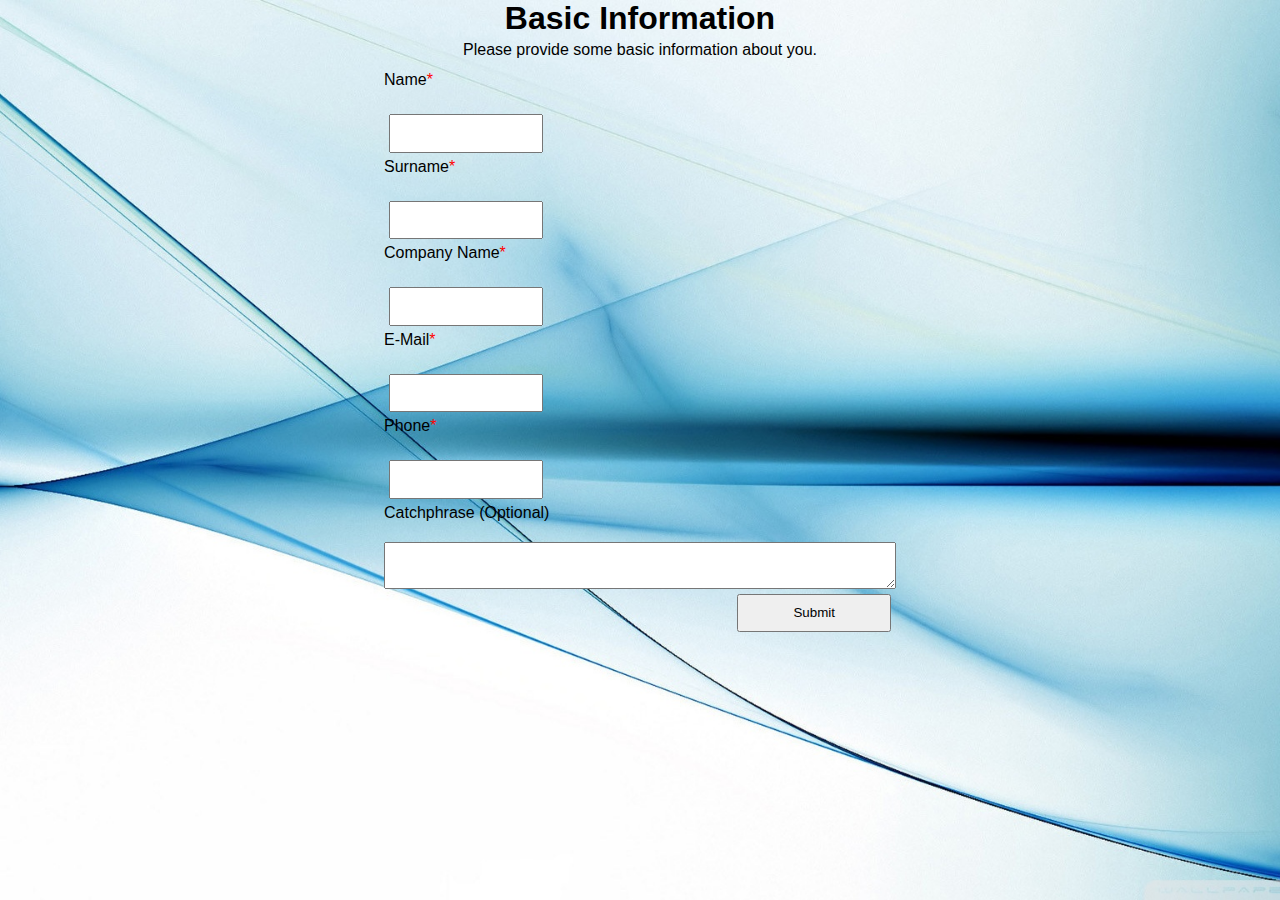
<file: index.html>
<!DOCTYPE html>
<html lang="en">

<head>
    <meta charset="utf-8" />
    <title> Company Card Generator </title>
    <link rel="stylesheet" href="styles.css" />
</head>

<body>
    <h1> Basic Information </h1>
    <div class="body-main_text"> Please provide some basic information about you. </div>

    <form class="body-form_main">
        <label for "body-form_input_name">Name<span style="color:#FF0000">*</span></label> <input type="text"
            class="body-form_input_name" name="firstName">
        <label for "body-form_input_surname">Surname<span style="color:#FF0000">*</span></label> <input type="text"
            class="body-form_input_surname" name="surname">
        <label for "body-form_input_companyName">Company Name<span style="color:#FF0000">*</span></label> <input
            type="text" class="body-form_input_companyName" name="companyName">
        <label for "body-form_input_mail">E-Mail<span style="color:#FF0000">*</span></label> <input type="text"
            class="body-form_input_mail" name="mail">
        <label for "body-form_input_phone">Phone<span style="color:#FF0000">*</span></label> <input type="text"
            class="body-form_input_phone" name="phone">
        <label for "body-form_input_catchphrase">Catchphrase (Optional)</label><textarea
            class="body-form_input_catchphrase" rows="3" cols="1" name="catchphrase"></textarea>
        <input type="submit" value="Submit" class="body-form_input_send" name="send">
    </form>


    <script type="text/JavaScript" src="main.js"> </script>
</body>

</html>
</file>
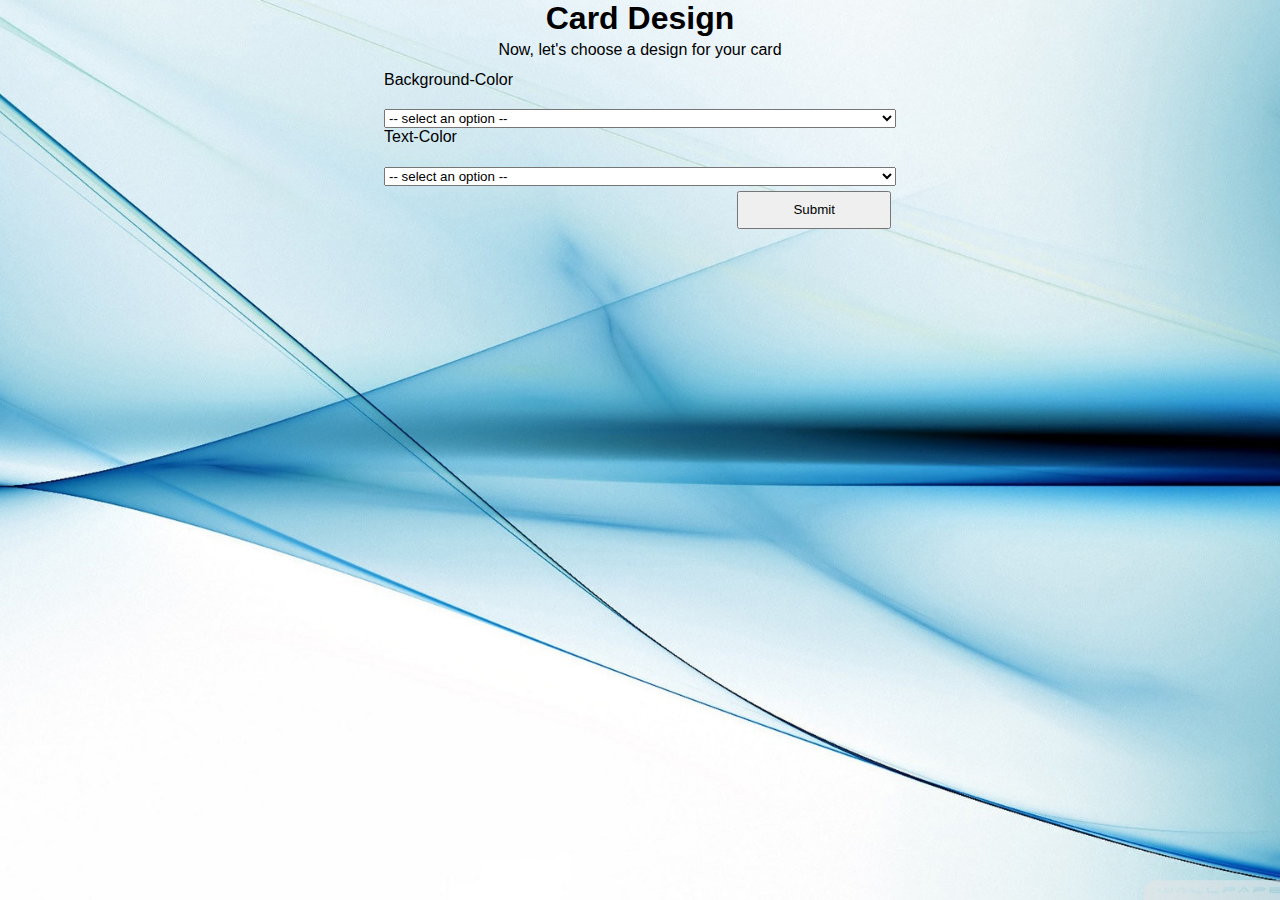
<file: card_design.html>
<!DOCTYPE html>
<html lang="en">

<head>
    <meta charset="utf-8" />
    <title> Company Card Generator </title>
    <link rel="stylesheet" href="styles.css" />
</head>

<body>
    <h1> Card Design </h1>
    <div class="card_design-body-main_text"> Now, let's choose a design for your card </div>

    <form class="body-form_main">
        <label for "card_design-body-form_backgroundColorList">Background-Color</label>
        <select class="card_design-body-form_backgroundColorList" name="backgroundColor">
            <option disabled selected value> -- select an option -- </option>
            <option class="card_design-body-form_colorList_red"> Red </option>
            <option class="card_design-body-form_colorList_green"> Green </option>
            <option class="card_design-body-form_colorList_blue"> Blue </option>
            <option class="card_design-body-form_colorList_yellow"> Yellow </option>
            <option class="card_design-body-form_colorList_black"> Black </option>
            <option class="card_design-body-form_colorList_white"> White </option>
        </select>
        <label for "card_design-body-form_colorList">Text-Color</label>
        <select class="card_design-body-form_textColorList" name="textColor">
            <option disabled selected value> -- select an option -- </option>
            <option class="card_design-body-form_colorList_red"> Red </option>
            <option class="card_design-body-form_colorList_green"> Green </option>
            <option class="card_design-body-form_colorList_blue"> Blue </option>
            <option class="card_design-body-form_colorList_yellow"> Yellow </option>
            <option class="card_design-body-form_colorList_black"> Black </option>
            <option class="card_design-body-form_colorList_white"> White </option>
        </select>
        <input type="submit" value="Submit" class="card_design-body-form_input_send" name="cardDesignSend">
    </form>

    <script type="text/JavaScript" src="card_design.js"></script>
</body>
</file>
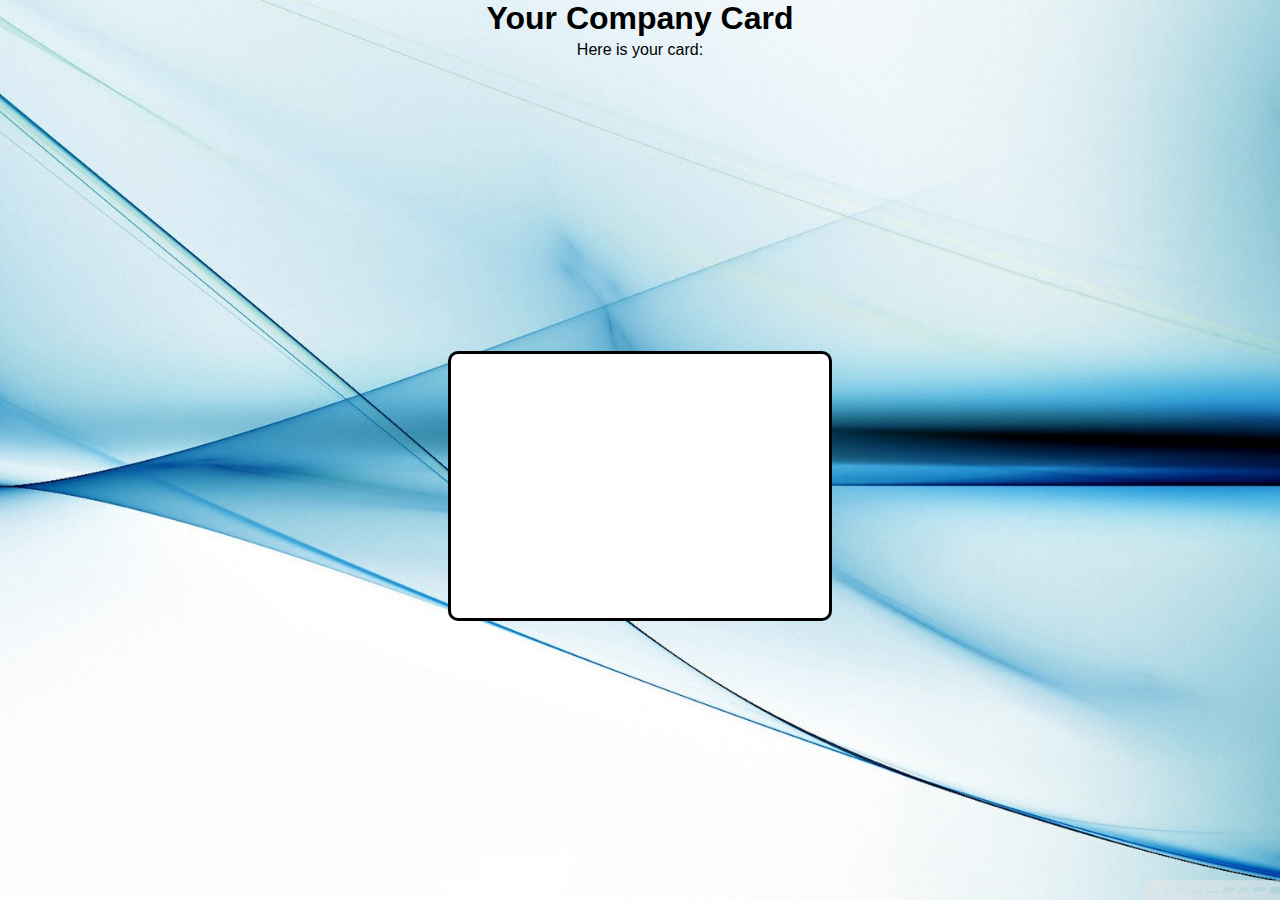
<file: company_card_result.html>
<!DOCTYPE html>
<html lang="en">

<head>
    <meta charset="utf-8" />
    <title> Company Card Generator </title>
    <link rel="stylesheet" href="styles.css" />
</head>

<body>
    <h1> Your Company Card </h1>
    <div class="body-main_text"> Here is your card: </div>

    <section class="company_card_result-body-show-card">
        <div class="company_card_result-body-show-name"> Some text to test</div>
        <div class="company_card_result-body-show-companyName"></div>
        <div class="company_card_result-body-show-phone"></div>
        <div class="company_card_result-body-show-mail"></div>
        <div class="company_card_result-body-show-catchphrase"></div>
    </section>

    <script type="text/JavaScript" src="card_design.js"></script>
    <script type="text/JavaScript" src="main.js"> </script>
    <script type="text/JavaScript" src="company_card_result.js"> </script>
</body>
</file>
<file: styles.css>
*,
*::before,
*::after {
    margin: 0;
    padding: 0;
    box-sizing: border-box;
    list-style: none;
    text-decoration: none;
    font-family: 'Segoe UI', Tahoma, Geneva, Verdana, sans-serif;
    overflow-x: hidden;
}

html {
    height: 100%;
    width: 100%;
    background: url(./images/background.jpg) no-repeat center center fixed;
    -webkit-background-size: cover;
    -moz-background-size: cover;
    -o-background-size: cover;
    background-size: cover;
}

body {
    height: 100%;
    width: 100%;
    display: flex;
    flex-direction: column;
    flex-wrap: wrap;
    align-items: center;
}

.body-form_main {
    height: 85%;
    width: 40%;
    display: flex;
    flex-direction: column;
}

input {
    width: 30%;
    height: 5%;
    margin: 5px;
}

label {
    height: 5%;
}

.body-main_text {
    margin-top: 4px;
    margin-bottom: 12px;
}

.body-form_input_send {
    align-self: flex-end;
}

.card_design-body-form_input_send {
    align-self: flex-end;
}


/* Card Design */

.card_design-body-main_text {
    margin-top: 4px;
    margin-bottom: 12px;
}

.card_design-body-form_colorList_red {
    background-color: #FF0000;
}

.card_design-body-form_colorList_green {
    background-color: #088A08;
}

.card_design-body-form_colorList_blue {
    background-color: #0000FF;
}

.card_design-body-form_colorList_yellow {
    background-color: #FFFF00;
}

.card_design-body-form_colorList_black {
    background-color: #000000;
    color: #ffffff;
}

.card_design-body-form_colorList_white {
    background-color: #ffffff;
}


/* Company Card Result */

.company_card_result-body-show-card {
    display: hidden;
    flex-wrap: wrap;
    margin: auto;
    width: 30%;
    height: 30%;
    border: 3px solid #000000;
    border-radius: 10px;
    background: unset;
    color: unset;
}

.company_card_result-body-show-name {
    margin: 5px 5px;
    height: 15%;
    width: 100%;
    font-weight: bold;
}

.company_card_result-body-show-companyName {
    margin: 5px 5px;
    height: 15%;
    width: 100%;
}

.company_card_result-body-show-mail {
    margin: 5px 5px;
    height: 15%;
    width: 100%;
}

.company_card_result-body-show-phone {
    margin: 5px 5px;
    height: 15%;
    width: 100%;
}

.company_card_result-body-show-catchphrase {
    margin: 5px 5px;
    height: 15%;
    width: 100%;
    text-align: center;
}
</file>
